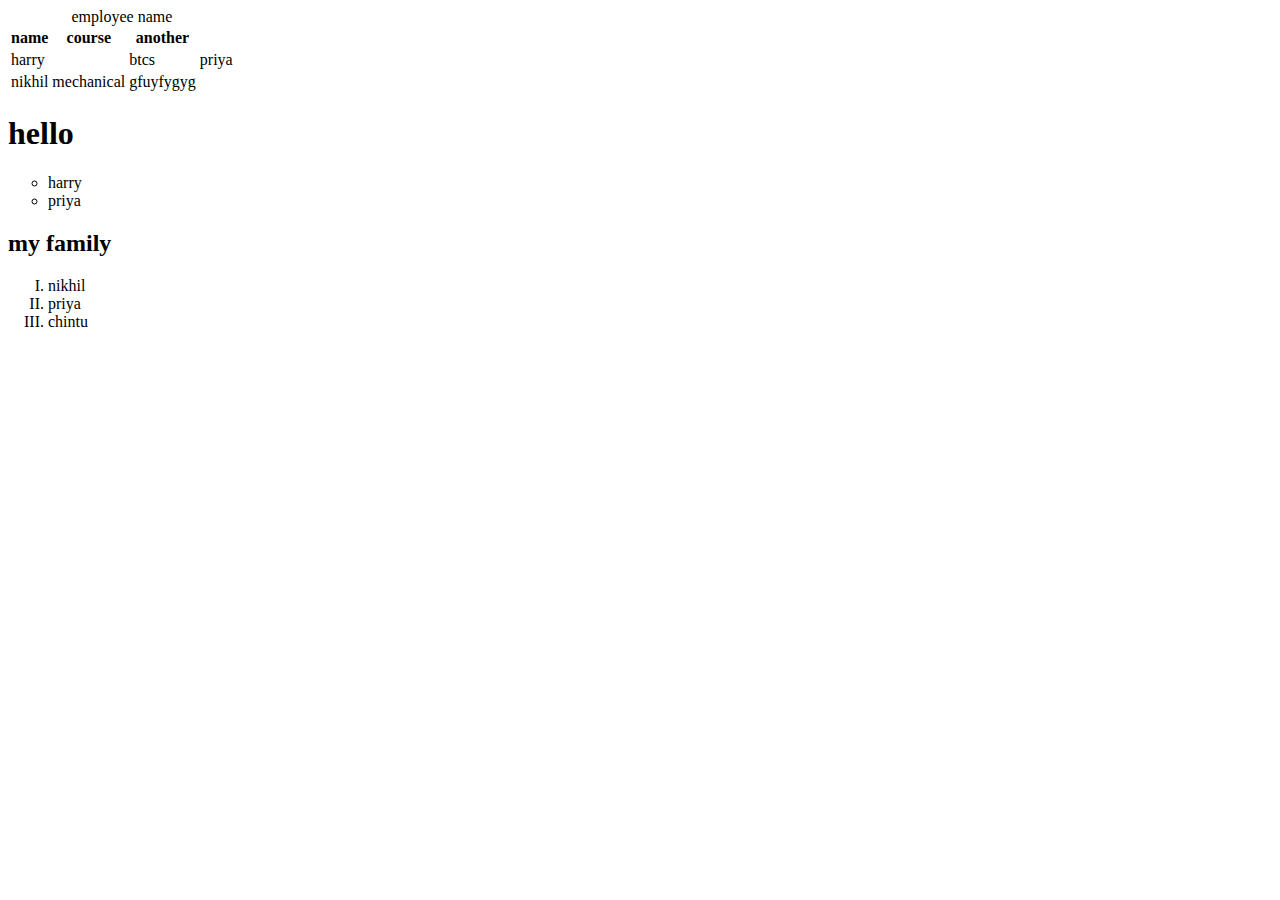
<file: index.html>
<!DOCTYPE html>
<html lang="en">
<head>
    <meta charset="UTF-8">
    <meta name="viewport" content="width=device-width, initial-scale=1.0">
    <title>jyoti devi</title>
    
</head>
<body>
    <table>
        <caption>employee name</caption>
        <tr>
            <th> name</th>
            <th>course</th>
            <th>another</th>
        </tr>
        <tr>
            <td colspan="2">harry</td>
            <td colspan="5">btcs</td>
            <td>priya</td>
        </tr>
        <tr>
            <td rowspan="2">nikhil</td>
            <td rowspan="3">mechanical</td>
            <td>gfuyfygyg</td>
        </tr>
    </table>
    <h1>hello</h1>
    <ul type="circle">
        <li>harry</li>
        <li>priya</li>
    </ul>
    <h2>my family</h2>
    <ol type="I">
        <li>nikhil</li>
        <li>priya</li>
        <li>chintu</li>
    </ol>


  
   
</body>
</html>
</file>
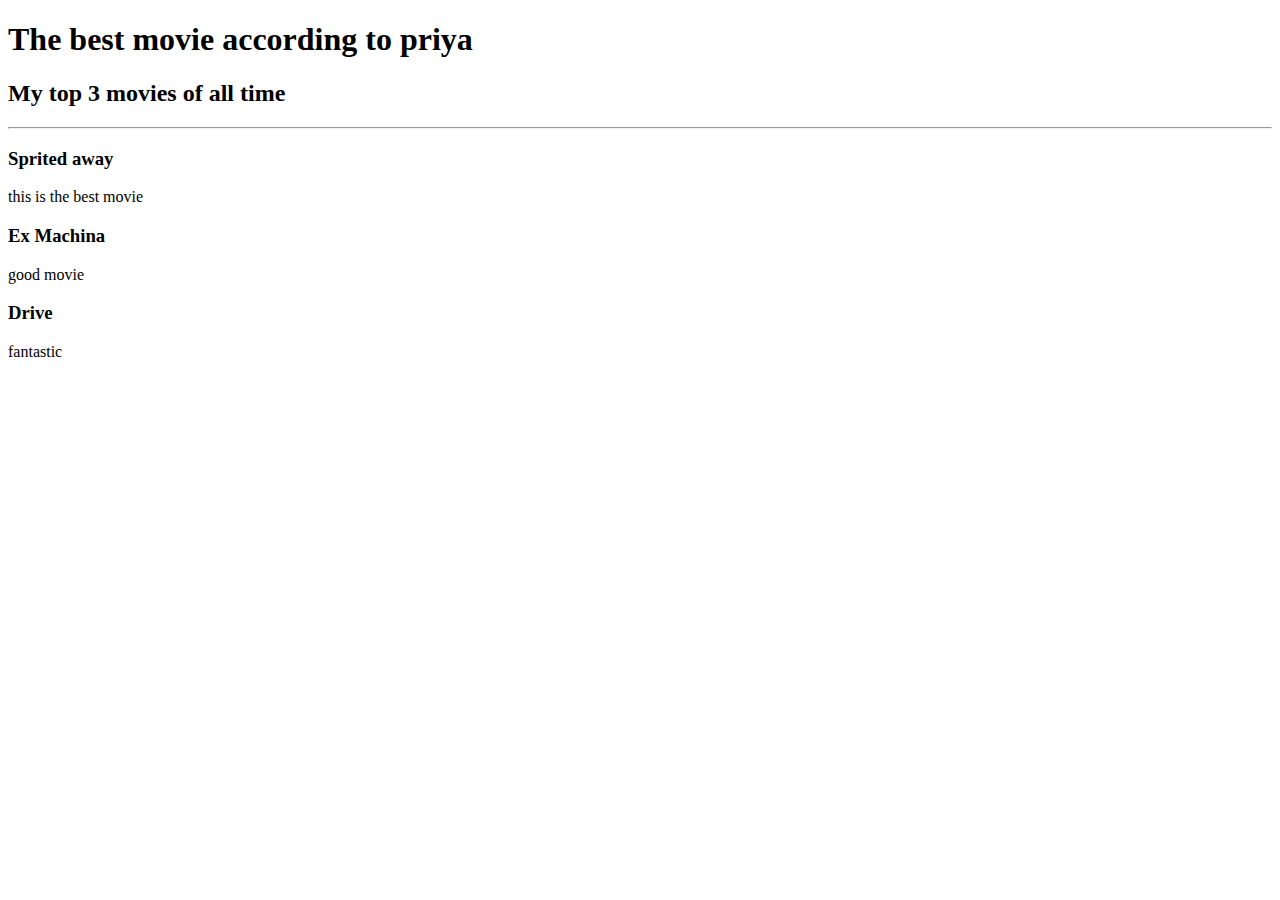
<file: mornk.html>
<!DOCTYPE html>
<html lang="en">
<head>
    <meta charset="UTF-8">
    <meta name="viewport" content="width=device-width, initial-scale=1.0">
    <title>Document</title>
</head>
<body>
    <h1>The best movie according to priya</h1>
    <h2>My top 3 movies of all time</h2>
    <hr>
    <h3>Sprited away</h3>
    <p>this is the best movie</p>
    <h3>Ex Machina</h3>
    <p>good movie</p>
    <h3>Drive</h3>
    <p>fantastic</p>
    
</body>
</html>
</file>
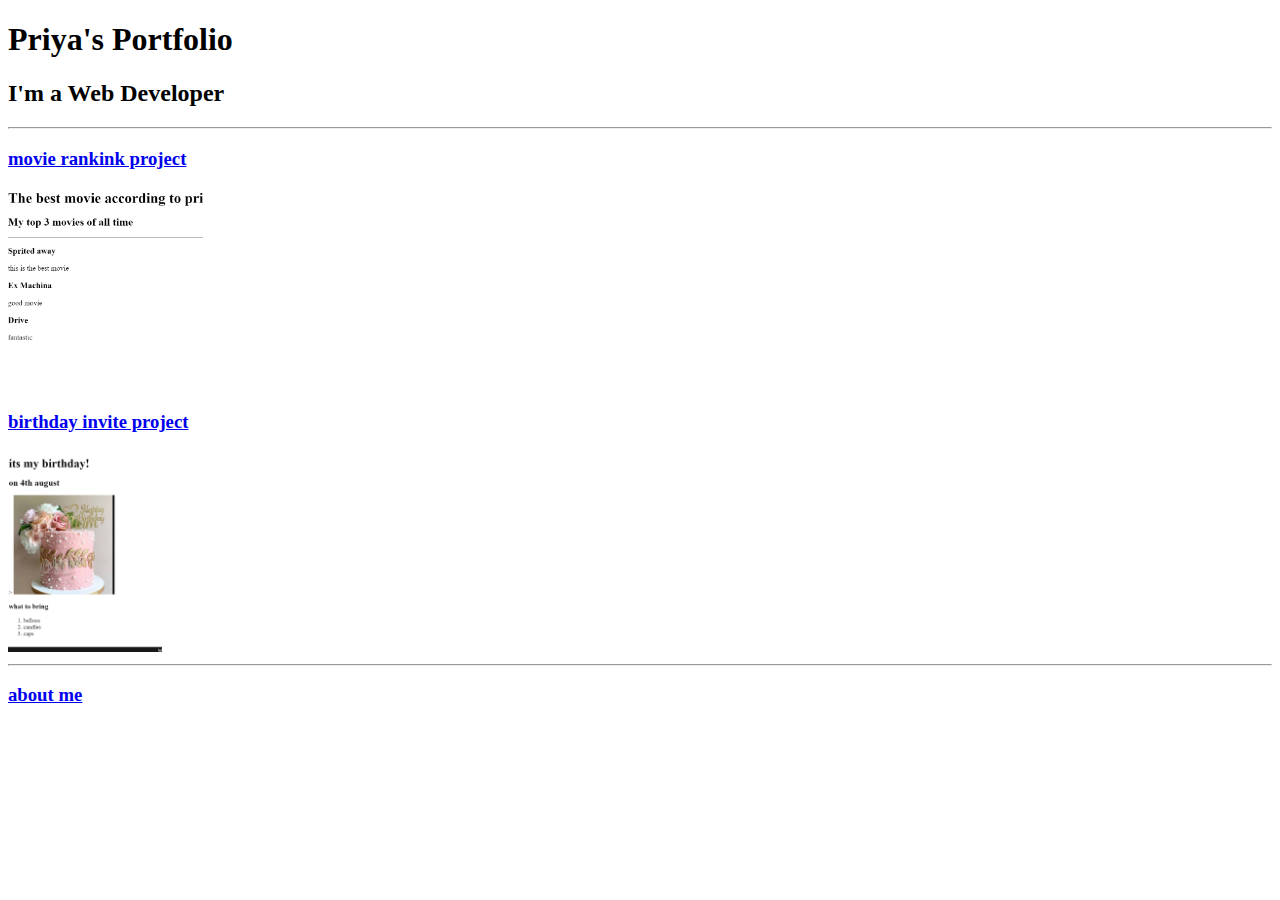
<file: portfolio.html>
<!DOCTYPE html>
<html lang="en">
<head>
    <meta charset="UTF-8">
    <meta name="viewport" content="width=device-width, initial-scale=1.0">
    <title>portfolio</title>
</head>
<body>
    <h1>Priya's Portfolio</h1>
    <h2>I'm a Web Developer</h2>
    <hr>
   <h3><a href="./mornk.html">movie rankink project</a></h3>
   <img height="200" src="port.png" alt="movie"/>
    <h3><a href="./image.html">birthday invite project</a></h3>
    <img height="200" src="birth.png" alt="birthday">
    <hr>
    <h3><a href="video1/sc.html">about me</a></h3>
    
</body>
</html>
</file>
